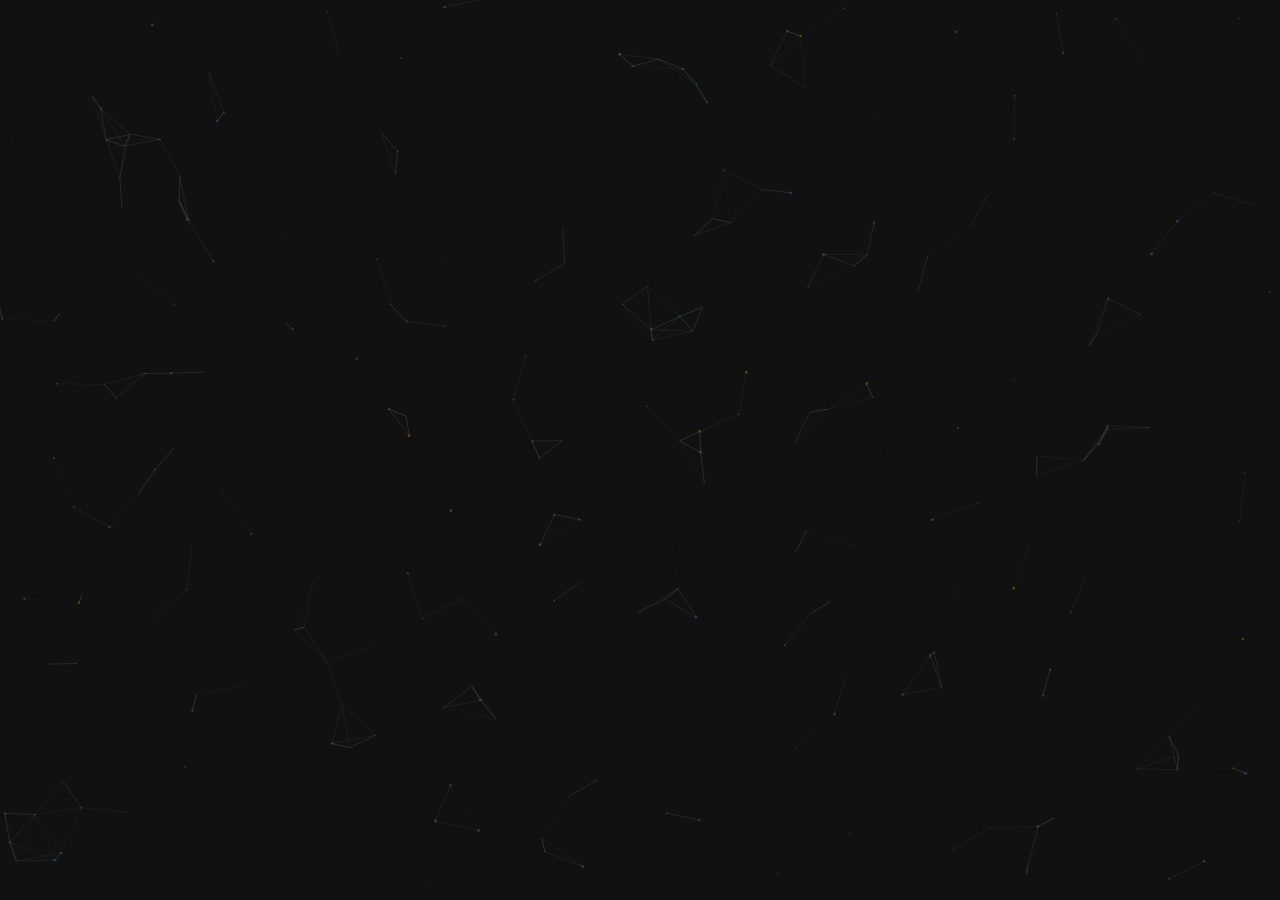
<file: index.html>
<!DOCTYPE html>
<html>
    <head>
        
        <!-- General -->
        <meta charset="UTF-8">
        <meta name="viewport" content="width=device-width, initial-scale=1">
        <meta http-equiv="Content-Language" content="en">
        <title>Portfolio</title>


        <!-- Imports -->
        
        <!-- Mobile -->
        <script src="./assets/js/desktop/mobile_checker.js"></script>

        <link rel="icon" href="./assets/images/IconPage.png">
        <link rel="stylesheet" href="assets/css/general-tooltip.css">
        <link rel="stylesheet" href="assets/css/general-skills.css">
        <link rel="stylesheet" href="assets/css/desktop.css">
        <link rel="stylesheet" href="assets/css/desktop-tabs.css">
        <script src="./assets/libs/js/waff-query.min.js"></script>
        <script src="./assets/libs/js/waff-effects.min.js"></script>
        <script src="./assets/js/desktop/desktop_fade_io_controller.js"></script>
    </head>
    <body >


        <!-- Content -->
        <div id="content">

            <!-- ParticleJS background -->
            <script src="./assets/libs/js/particles.min.js"></script>
            <script src="./assets/js/desktop/desktop_background_controller.js"></script>

            <!-- Interface -->
            <div id="interface">


                
            
                <!-- Left side -->
                <header class="panel left">

                    <!-- Avatar -->
                    <div class="avatar-wrapper" onclick="window.location='./'">
                        <img class="avatar" alt="Dzikoysk" src="./assets/images/Profile.jpg">
                    </div>

                    <!-- Short -->
                    <p class="desc nick">ㅤㅤChocoreto Stonus</p>
                    <a class="desc desc-link"target="_blank" href="https://github.com/ChocoretoStonus">~ Github.com/ChocoretoStonus</a>
                    <a class="desc desc-link" target="_blank" href="https://www.instagram.com/chocoreto_stonus/">~ Insta.com/ChocoretoStonus</a>
                    <a class="desc desc-link" target="_blank" href="https://chocoreto-stonus.itch.io/">~ Itch.io/ChocoretoStonus</a>

                </header>
                

                
                
                <!-- Right side -->
                <main class="panel right">

                    <!-- TabPane -->
                    <div class="tab-pane">

                        <!-- Tab menu -->
                        <nav class="tabs">
                            <a href="#about" name="about" class="tab">About</a>
                            <a href="#skills" name="skills" class="tab">Skills</a>
                            <a href="#projects" name="projects" class="tab">Projects</a>
                            <!-- <a href="#music" name="music" class="tab">Music</a> -->
                            <a href="#contact" name="contact" class="tab">Contact</a>
                        </nav>
                        
                        <!-- Content of "About" tab -->
                        <div id="about" class="tab-content tab-about"></div>

                        <!-- Content of "Skills" tab -->
                        <div id="skills" class="tab-content tab-skills"></div>

                        <!-- Content of "Projects" tab -->
                        <div id="projects" class="tab-content tab-projects"></div>

                        <!-- Content of "Music" tab -->
                        <div id="music" class="tab-content tab-music"></div>

                        <!-- Content of "Contact" tab -->
                        <div id="contact" class="tab-content tab-contact"></div>
                        
                    </div>
                </main>
                

                <!-- Content loader -->
                <script src="assets/js/content-loader.js"></script>
                <script src="./assets/js/desktop/desktop_content_loader.js"></script>

                <!-- TabPane JS -->
                <script src="assets/js/tabs.js"></script>
            </div>

            
        </div>
        

        <!-- Footer -->
        <footer>~ github.com/ChocoretoStonus</footer>
        
    </body>
 </html>
</file>
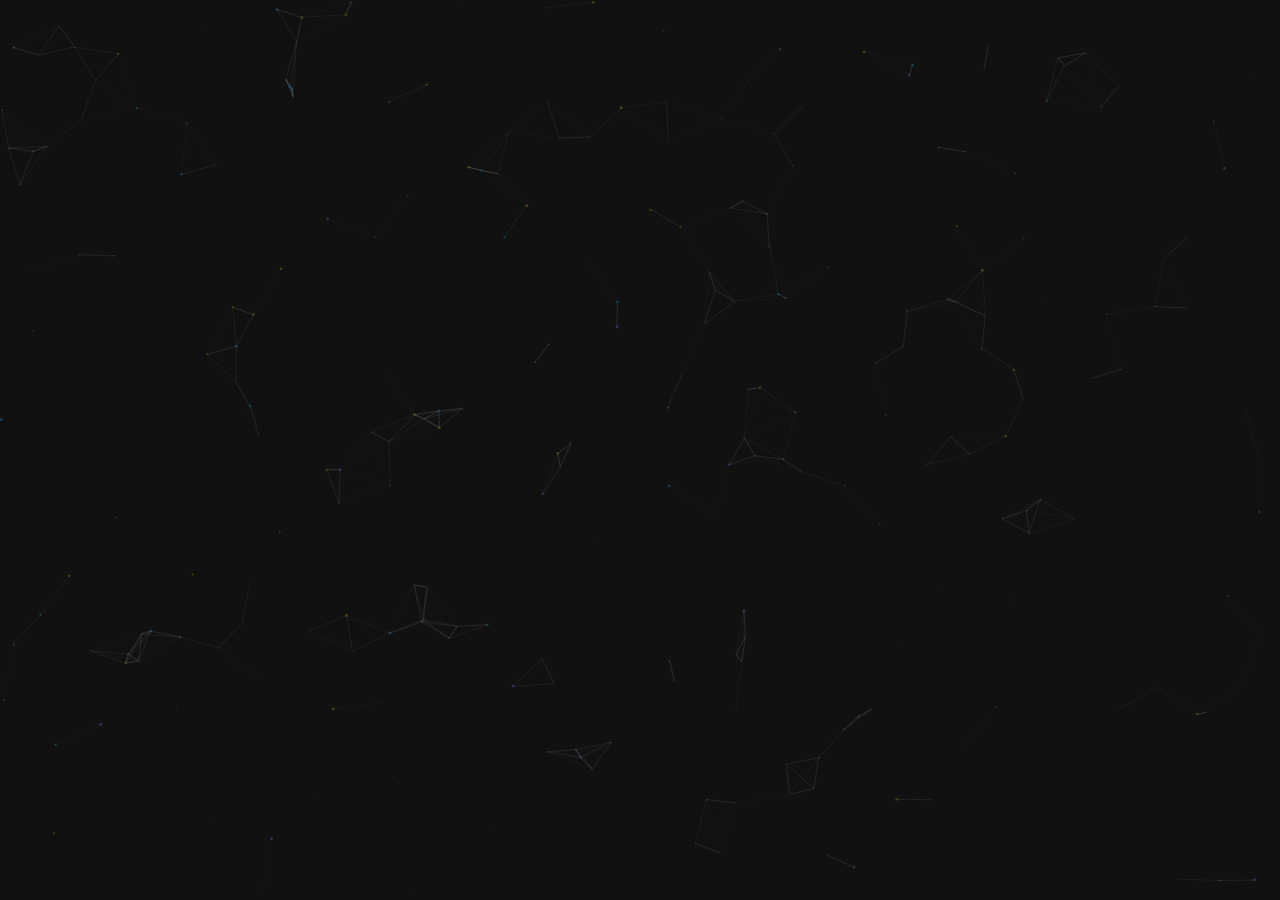
<file: mobile/index.html>
<!DOCTYPE html>
<html>
    <head>
        <!-- General -->
        <meta charset="UTF-8">
        <meta name="viewport" content="width=device-width, initial-scale=1">
        <title>Portfolio</title>

        <!-- Desktop -->
        <script src="../assets/libs/js/mobile-detect.min.js"></script>
        <script src="../assets/js/mobile/desktop_checker.js"></script>


        <!-- Imports -->        
        <link rel="icon" href="../assets/images/IconPage.png">
        <link rel="stylesheet" href="../assets/libs/css/pure-min.css">
        <link rel="stylesheet" href="../assets/libs/css/grids-responsive-min.css">
        <link rel="stylesheet" href="../assets/libs/css/montserrat-font.css">
        <link rel="stylesheet" href="../assets/css/general-tooltip.css">
        <link rel="stylesheet" href="../assets/css/general-skills.css">
        <link rel="stylesheet" href="../assets/css/mobile.css">
        <script src="../assets/libs/js/waff-query.min.js"></script>
        <script src="../assets/libs/js/waff-effects.min.js"></script>
        <script src="../assets/js/mobile/mobile_fade_io_controller.js"></script>

    </head>
    <body class="pure-g">

        <!-- Header -->
        <header class="pure-u-1">

            <!-- Avatar -->
            <div class="avatar-wrapper pure-u-1" >
                <img class="avatar" src="../assets/images/Profile.jpg">
            </div>

            <!-- Short -->
            <p class="desc nick pure-u-1">ChocoretoStonus</p>
            <a class="desc github pure-u-1" href="https://github.com/ChocoretoStonus">github.com/ChocoretoStonus</a>
            <a class="desc github pure-u-1" href="https://stackoverflow.com/users/3426515/dzikoysk">insta.com/ChocoretoStonus</a>
            <a class="desc github pure-u-1" href="https://chocoreto-stonus.itch.io/">chocoreto-stonus.itch.io</a>

        </header>

        <!-- Content -->
        <main class="tab-pane pure-u-1">

            <!-- Menu -->
            <nav class="tabs pure-u-1">
                <a href="#about" name="about" class="about tab pure-u-1">About</a>
                <a href="#skills" name="skills" class="skills tab pure-u-1">Skills</a>
                <a href="#projects" name="projects" class="projects tab pure-u-1">Projects</a>
                <a href="#music" name="music" class="music tab pure-u-1">Music</a>
                <a href="#contact" name="contact" class="contact tab pure-u-1">Contact</a>
            </nav>

            <!-- Content of "About" tab -->
            <div id="about" class="tab-content tab-about pure-u-1"></div>

            <!-- Content of "Skills" tab -->
            <div id="skills" class="tab-content tab-skills pure-u-1"></div>

            <!-- Content of "Projects" tab -->
            <div id="projects" class="tab-content tab-projects pure-u-1"></div>

            <!-- Content of "Music" tab -->
            <div id="music" class="tab-content tab-music pure-u-1"></div>

            <!-- Content of "Contact" tab -->
            <div id="contact" class="tab-content tab-contact pure-u-1"></div>

        </main>

        <!-- Load content -->
        <script src="../assets/js/content-loader.js"></script>
        <script src="../assets/js/mobile/mobile_content.js"></script>

        <!-- TabPane JS -->
        <script src="../assets/js/tabs.js"></script>

        <!-- Footer -->
        <footer class="pure-u-1">~ github.com/ChocoretoStonus</footer>
    </body>
</html>
</file>
<file: assets/css/general-tooltip.css>
.tooltip {
    position: relative;
    display: inline-block;
    color: #c8a4da;
}

.tooltip .tooltiptext {
    visibility: hidden;
    width: 120px;
    background-color: black;
    color: #fff;
    text-align: center;
    border-radius: 6px;
    padding: 5px 0;
    position: absolute;
    z-index: 1;
    bottom: 150%;
    left: 50%;
    margin-left: -60px;
}

.tooltip .tooltiptext::after {
    content: "";
    position: absolute;
    top: 100%;
    left: 50%;
    margin-left: -5px;
    border-width: 5px;
    border-style: solid;
    border-color: black transparent transparent transparent;
}

.tooltip:hover .tooltiptext {
    visibility: visible;
}
</file>
<file: assets/css/general-skills.css>
.skills {
    width: 100%;
}

.skills ul {
    padding: 0;
}

.skills ul li {
    text-align: left;
    display: block;
    height: 47px;
}

.skills ul li p {
    padding-left: 17px;
    color: #111111;
    line-height: 40px;
    font-family: 'Montserrat Light';
    border: 1px dashed #2992B8;
}

.skill1 {
    width: 100%;
}

.skill2 {
    width: 95%;
}

.skill3 {
    width: 50%;
}

.skill4 {
    width: 14%;
    min-width: 50px;
}

.skill5 {
    width: 12%;
}

.otherSkills {
    width: 100%;
    background: #303030;
    padding: 1px 10px 1px;
    color: white;
    font-family: 'Montserrat Light';
}

h3 {

}

.otherSkills span {
    display: block;
    width: 100%;
    height: 5px;
    margin-left: -10px;
}
</file>
<file: assets/css/desktop.css>
@import url("../libs/css/montserrat-font.css");

html, body {
    width: 100vw;
    height: 100vh;
    margin: 0;
    padding: 0;
    min-height: 210px;

    color: white;
    font-family: 'Montserrat Light', serif;
    overflow: hidden;
    background-color: #111111;
}

body {
    min-height: 100vh;
}

body::before {
    opacity: 0.7;
}

#content {
    position: relative;
    width: 100%;
    height: 100%;
}

#content::before {
    content: "";
    display: block;
    position: absolute;
    width: 100%;
    height: 100%;
    background: rgba(0,0,0,0);
}

#content .particles-js-canvas-el {
    position: absolute;
    opacity: 0;
}

#interface {
    position: fixed;
    top: 0;
    bottom: 0;
    left: 0;
    right: 0;
    display: flex;
    justify-content: center;
    align-items: center;
    pointer-events: none;
}

#interface .panel {
    display: inline-block;
    height: 400px;
    pointer-events:all;
    background-color: rgba(31, 31, 31, 0.9);
    -webkit-box-shadow: 10px 10px 5px 0 rgba(0,0,0, 0.4);
    -moz-box-shadow: 10px 10px 5px 0 rgba(0,0,0,0.4);
    box-shadow: 10px 10px 5px 0 rgba(0,0,0,0.4);
}

#interface .left {
    width: 210px;
    border-right: 1px solid #3e3e3e;
    opacity: 0;
}

#interface .right {
    width: 600px;
    opacity: 0;
}

#interface .avatar {
    width: 150px;
}

#interface .avatar-wrapper {
    border-radius: 50%;
    width: 150px;
    height: 150px;
    position: relative;
    margin-top: 27px;
    margin-left: 27px;
    margin-bottom: 27px;
    overflow: hidden;
    cursor: pointer;
}

#interface .left .desc {
    margin: 0 0 0 17px;
    font-size: 14px;
    width: 100%;
    display: block;
}

#interface .left .nick {
    margin-bottom: 10px;
}

#interface .left .desc-link {
    font-size: 12px;
    margin-top: 4px;
    margin-left: 19px;
}

.brainfuck-theme {
    word-wrap: break-word;
    color: #3e3e3e;
    font-size: 13px;
    -webkit-touch-callout: none;
    -webkit-user-select: none;
    -khtml-user-select: none;
    -moz-user-select: none;
    -ms-user-select: none;
    user-select: none;
}

footer {
    position: fixed;
    bottom: 7px;
    color: white;
    text-align: center;
    font-size: 11px;
    left: calc(50% - 44px);
    opacity: 0;
}

ul li {
    margin-top: 1px;
}

a {
    text-decoration: none;
    /*
    color: #06ffde;
    */
    color: #c8a4da;
}

.color {
    color: #c8a4da;
    font-weight: bold;
    font-family: sans-serif;
    font-size: 11px;
}

.comma {
    font-family: monospace;
}

ul {
    margin-top: 0;
    padding-top: 0;
}
</file>
<file: assets/css/desktop-tabs.css>
.tab-pane {
    width: 100%;
    position: relative;
}

.tab-content {
    max-height: 0;
    margin-top: 17px;
    margin-left: 17px;
    right: 50px;
    pointer-events: none;
    opacity: 0;
    width: 560px;
    display: none;
    font-size: 15px;
}

.tab-content.open {
    display: block;
    max-height: none;
    pointer-events: all;
    opacity: 0;
}

.tabs {
    display: flex;
    margin-left: 27px;
}

.tab {
    color: white;
    font-size: 14px;
    padding: 12px 17px;
    cursor: pointer;
    transition: box-shadow 0.25s ease;
}

.tab:hover,
.tab.open {
    border-bottom: 2px solid #a5a5a5 /*#06ffde*/;
}
</file>
<file: assets/libs/css/grids-responsive-min.css>
/*!
Pure v0.6.0
Copyright 2014 Yahoo! Inc. All rights reserved.
Licensed under the BSD License.
https://github.com/yahoo/pure/blob/master/LICENSE.md
*/
@media screen and (min-width:35.5em){.pure-u-sm-1,.pure-u-sm-1-1,.pure-u-sm-1-2,.pure-u-sm-1-3,.pure-u-sm-2-3,.pure-u-sm-1-4,.pure-u-sm-3-4,.pure-u-sm-1-5,.pure-u-sm-2-5,.pure-u-sm-3-5,.pure-u-sm-4-5,.pure-u-sm-5-5,.pure-u-sm-1-6,.pure-u-sm-5-6,.pure-u-sm-1-8,.pure-u-sm-3-8,.pure-u-sm-5-8,.pure-u-sm-7-8,.pure-u-sm-1-12,.pure-u-sm-5-12,.pure-u-sm-7-12,.pure-u-sm-11-12,.pure-u-sm-1-24,.pure-u-sm-2-24,.pure-u-sm-3-24,.pure-u-sm-4-24,.pure-u-sm-5-24,.pure-u-sm-6-24,.pure-u-sm-7-24,.pure-u-sm-8-24,.pure-u-sm-9-24,.pure-u-sm-10-24,.pure-u-sm-11-24,.pure-u-sm-12-24,.pure-u-sm-13-24,.pure-u-sm-14-24,.pure-u-sm-15-24,.pure-u-sm-16-24,.pure-u-sm-17-24,.pure-u-sm-18-24,.pure-u-sm-19-24,.pure-u-sm-20-24,.pure-u-sm-21-24,.pure-u-sm-22-24,.pure-u-sm-23-24,.pure-u-sm-24-24{display:inline-block;*display:inline;zoom:1;letter-spacing:normal;word-spacing:normal;vertical-align:top;text-rendering:auto}.pure-u-sm-1-24{width:4.1667%;*width:4.1357%}.pure-u-sm-1-12,.pure-u-sm-2-24{width:8.3333%;*width:8.3023%}.pure-u-sm-1-8,.pure-u-sm-3-24{width:12.5%;*width:12.469%}.pure-u-sm-1-6,.pure-u-sm-4-24{width:16.6667%;*width:16.6357%}.pure-u-sm-1-5{width:20%;*width:19.969%}.pure-u-sm-5-24{width:20.8333%;*width:20.8023%}.pure-u-sm-1-4,.pure-u-sm-6-24{width:25%;*width:24.969%}.pure-u-sm-7-24{width:29.1667%;*width:29.1357%}.pure-u-sm-1-3,.pure-u-sm-8-24{width:33.3333%;*width:33.3023%}.pure-u-sm-3-8,.pure-u-sm-9-24{width:37.5%;*width:37.469%}.pure-u-sm-2-5{width:40%;*width:39.969%}.pure-u-sm-5-12,.pure-u-sm-10-24{width:41.6667%;*width:41.6357%}.pure-u-sm-11-24{width:45.8333%;*width:45.8023%}.pure-u-sm-1-2,.pure-u-sm-12-24{width:50%;*width:49.969%}.pure-u-sm-13-24{width:54.1667%;*width:54.1357%}.pure-u-sm-7-12,.pure-u-sm-14-24{width:58.3333%;*width:58.3023%}.pure-u-sm-3-5{width:60%;*width:59.969%}.pure-u-sm-5-8,.pure-u-sm-15-24{width:62.5%;*width:62.469%}.pure-u-sm-2-3,.pure-u-sm-16-24{width:66.6667%;*width:66.6357%}.pure-u-sm-17-24{width:70.8333%;*width:70.8023%}.pure-u-sm-3-4,.pure-u-sm-18-24{width:75%;*width:74.969%}.pure-u-sm-19-24{width:79.1667%;*width:79.1357%}.pure-u-sm-4-5{width:80%;*width:79.969%}.pure-u-sm-5-6,.pure-u-sm-20-24{width:83.3333%;*width:83.3023%}.pure-u-sm-7-8,.pure-u-sm-21-24{width:87.5%;*width:87.469%}.pure-u-sm-11-12,.pure-u-sm-22-24{width:91.6667%;*width:91.6357%}.pure-u-sm-23-24{width:95.8333%;*width:95.8023%}.pure-u-sm-1,.pure-u-sm-1-1,.pure-u-sm-5-5,.pure-u-sm-24-24{width:100%}}@media screen and (min-width:48em){.pure-u-md-1,.pure-u-md-1-1,.pure-u-md-1-2,.pure-u-md-1-3,.pure-u-md-2-3,.pure-u-md-1-4,.pure-u-md-3-4,.pure-u-md-1-5,.pure-u-md-2-5,.pure-u-md-3-5,.pure-u-md-4-5,.pure-u-md-5-5,.pure-u-md-1-6,.pure-u-md-5-6,.pure-u-md-1-8,.pure-u-md-3-8,.pure-u-md-5-8,.pure-u-md-7-8,.pure-u-md-1-12,.pure-u-md-5-12,.pure-u-md-7-12,.pure-u-md-11-12,.pure-u-md-1-24,.pure-u-md-2-24,.pure-u-md-3-24,.pure-u-md-4-24,.pure-u-md-5-24,.pure-u-md-6-24,.pure-u-md-7-24,.pure-u-md-8-24,.pure-u-md-9-24,.pure-u-md-10-24,.pure-u-md-11-24,.pure-u-md-12-24,.pure-u-md-13-24,.pure-u-md-14-24,.pure-u-md-15-24,.pure-u-md-16-24,.pure-u-md-17-24,.pure-u-md-18-24,.pure-u-md-19-24,.pure-u-md-20-24,.pure-u-md-21-24,.pure-u-md-22-24,.pure-u-md-23-24,.pure-u-md-24-24{display:inline-block;*display:inline;zoom:1;letter-spacing:normal;word-spacing:normal;vertical-align:top;text-rendering:auto}.pure-u-md-1-24{width:4.1667%;*width:4.1357%}.pure-u-md-1-12,.pure-u-md-2-24{width:8.3333%;*width:8.3023%}.pure-u-md-1-8,.pure-u-md-3-24{width:12.5%;*width:12.469%}.pure-u-md-1-6,.pure-u-md-4-24{width:16.6667%;*width:16.6357%}.pure-u-md-1-5{width:20%;*width:19.969%}.pure-u-md-5-24{width:20.8333%;*width:20.8023%}.pure-u-md-1-4,.pure-u-md-6-24{width:25%;*width:24.969%}.pure-u-md-7-24{width:29.1667%;*width:29.1357%}.pure-u-md-1-3,.pure-u-md-8-24{width:33.3333%;*width:33.3023%}.pure-u-md-3-8,.pure-u-md-9-24{width:37.5%;*width:37.469%}.pure-u-md-2-5{width:40%;*width:39.969%}.pure-u-md-5-12,.pure-u-md-10-24{width:41.6667%;*width:41.6357%}.pure-u-md-11-24{width:45.8333%;*width:45.8023%}.pure-u-md-1-2,.pure-u-md-12-24{width:50%;*width:49.969%}.pure-u-md-13-24{width:54.1667%;*width:54.1357%}.pure-u-md-7-12,.pure-u-md-14-24{width:58.3333%;*width:58.3023%}.pure-u-md-3-5{width:60%;*width:59.969%}.pure-u-md-5-8,.pure-u-md-15-24{width:62.5%;*width:62.469%}.pure-u-md-2-3,.pure-u-md-16-24{width:66.6667%;*width:66.6357%}.pure-u-md-17-24{width:70.8333%;*width:70.8023%}.pure-u-md-3-4,.pure-u-md-18-24{width:75%;*width:74.969%}.pure-u-md-19-24{width:79.1667%;*width:79.1357%}.pure-u-md-4-5{width:80%;*width:79.969%}.pure-u-md-5-6,.pure-u-md-20-24{width:83.3333%;*width:83.3023%}.pure-u-md-7-8,.pure-u-md-21-24{width:87.5%;*width:87.469%}.pure-u-md-11-12,.pure-u-md-22-24{width:91.6667%;*width:91.6357%}.pure-u-md-23-24{width:95.8333%;*width:95.8023%}.pure-u-md-1,.pure-u-md-1-1,.pure-u-md-5-5,.pure-u-md-24-24{width:100%}}@media screen and (min-width:64em){.pure-u-lg-1,.pure-u-lg-1-1,.pure-u-lg-1-2,.pure-u-lg-1-3,.pure-u-lg-2-3,.pure-u-lg-1-4,.pure-u-lg-3-4,.pure-u-lg-1-5,.pure-u-lg-2-5,.pure-u-lg-3-5,.pure-u-lg-4-5,.pure-u-lg-5-5,.pure-u-lg-1-6,.pure-u-lg-5-6,.pure-u-lg-1-8,.pure-u-lg-3-8,.pure-u-lg-5-8,.pure-u-lg-7-8,.pure-u-lg-1-12,.pure-u-lg-5-12,.pure-u-lg-7-12,.pure-u-lg-11-12,.pure-u-lg-1-24,.pure-u-lg-2-24,.pure-u-lg-3-24,.pure-u-lg-4-24,.pure-u-lg-5-24,.pure-u-lg-6-24,.pure-u-lg-7-24,.pure-u-lg-8-24,.pure-u-lg-9-24,.pure-u-lg-10-24,.pure-u-lg-11-24,.pure-u-lg-12-24,.pure-u-lg-13-24,.pure-u-lg-14-24,.pure-u-lg-15-24,.pure-u-lg-16-24,.pure-u-lg-17-24,.pure-u-lg-18-24,.pure-u-lg-19-24,.pure-u-lg-20-24,.pure-u-lg-21-24,.pure-u-lg-22-24,.pure-u-lg-23-24,.pure-u-lg-24-24{display:inline-block;*display:inline;zoom:1;letter-spacing:normal;word-spacing:normal;vertical-align:top;text-rendering:auto}.pure-u-lg-1-24{width:4.1667%;*width:4.1357%}.pure-u-lg-1-12,.pure-u-lg-2-24{width:8.3333%;*width:8.3023%}.pure-u-lg-1-8,.pure-u-lg-3-24{width:12.5%;*width:12.469%}.pure-u-lg-1-6,.pure-u-lg-4-24{width:16.6667%;*width:16.6357%}.pure-u-lg-1-5{width:20%;*width:19.969%}.pure-u-lg-5-24{width:20.8333%;*width:20.8023%}.pure-u-lg-1-4,.pure-u-lg-6-24{width:25%;*width:24.969%}.pure-u-lg-7-24{width:29.1667%;*width:29.1357%}.pure-u-lg-1-3,.pure-u-lg-8-24{width:33.3333%;*width:33.3023%}.pure-u-lg-3-8,.pure-u-lg-9-24{width:37.5%;*width:37.469%}.pure-u-lg-2-5{width:40%;*width:39.969%}.pure-u-lg-5-12,.pure-u-lg-10-24{width:41.6667%;*width:41.6357%}.pure-u-lg-11-24{width:45.8333%;*width:45.8023%}.pure-u-lg-1-2,.pure-u-lg-12-24{width:50%;*width:49.969%}.pure-u-lg-13-24{width:54.1667%;*width:54.1357%}.pure-u-lg-7-12,.pure-u-lg-14-24{width:58.3333%;*width:58.3023%}.pure-u-lg-3-5{width:60%;*width:59.969%}.pure-u-lg-5-8,.pure-u-lg-15-24{width:62.5%;*width:62.469%}.pure-u-lg-2-3,.pure-u-lg-16-24{width:66.6667%;*width:66.6357%}.pure-u-lg-17-24{width:70.8333%;*width:70.8023%}.pure-u-lg-3-4,.pure-u-lg-18-24{width:75%;*width:74.969%}.pure-u-lg-19-24{width:79.1667%;*width:79.1357%}.pure-u-lg-4-5{width:80%;*width:79.969%}.pure-u-lg-5-6,.pure-u-lg-20-24{width:83.3333%;*width:83.3023%}.pure-u-lg-7-8,.pure-u-lg-21-24{width:87.5%;*width:87.469%}.pure-u-lg-11-12,.pure-u-lg-22-24{width:91.6667%;*width:91.6357%}.pure-u-lg-23-24{width:95.8333%;*width:95.8023%}.pure-u-lg-1,.pure-u-lg-1-1,.pure-u-lg-5-5,.pure-u-lg-24-24{width:100%}}@media screen and (min-width:80em){.pure-u-xl-1,.pure-u-xl-1-1,.pure-u-xl-1-2,.pure-u-xl-1-3,.pure-u-xl-2-3,.pure-u-xl-1-4,.pure-u-xl-3-4,.pure-u-xl-1-5,.pure-u-xl-2-5,.pure-u-xl-3-5,.pure-u-xl-4-5,.pure-u-xl-5-5,.pure-u-xl-1-6,.pure-u-xl-5-6,.pure-u-xl-1-8,.pure-u-xl-3-8,.pure-u-xl-5-8,.pure-u-xl-7-8,.pure-u-xl-1-12,.pure-u-xl-5-12,.pure-u-xl-7-12,.pure-u-xl-11-12,.pure-u-xl-1-24,.pure-u-xl-2-24,.pure-u-xl-3-24,.pure-u-xl-4-24,.pure-u-xl-5-24,.pure-u-xl-6-24,.pure-u-xl-7-24,.pure-u-xl-8-24,.pure-u-xl-9-24,.pure-u-xl-10-24,.pure-u-xl-11-24,.pure-u-xl-12-24,.pure-u-xl-13-24,.pure-u-xl-14-24,.pure-u-xl-15-24,.pure-u-xl-16-24,.pure-u-xl-17-24,.pure-u-xl-18-24,.pure-u-xl-19-24,.pure-u-xl-20-24,.pure-u-xl-21-24,.pure-u-xl-22-24,.pure-u-xl-23-24,.pure-u-xl-24-24{display:inline-block;*display:inline;zoom:1;letter-spacing:normal;word-spacing:normal;vertical-align:top;text-rendering:auto}.pure-u-xl-1-24{width:4.1667%;*width:4.1357%}.pure-u-xl-1-12,.pure-u-xl-2-24{width:8.3333%;*width:8.3023%}.pure-u-xl-1-8,.pure-u-xl-3-24{width:12.5%;*width:12.469%}.pure-u-xl-1-6,.pure-u-xl-4-24{width:16.6667%;*width:16.6357%}.pure-u-xl-1-5{width:20%;*width:19.969%}.pure-u-xl-5-24{width:20.8333%;*width:20.8023%}.pure-u-xl-1-4,.pure-u-xl-6-24{width:25%;*width:24.969%}.pure-u-xl-7-24{width:29.1667%;*width:29.1357%}.pure-u-xl-1-3,.pure-u-xl-8-24{width:33.3333%;*width:33.3023%}.pure-u-xl-3-8,.pure-u-xl-9-24{width:37.5%;*width:37.469%}.pure-u-xl-2-5{width:40%;*width:39.969%}.pure-u-xl-5-12,.pure-u-xl-10-24{width:41.6667%;*width:41.6357%}.pure-u-xl-11-24{width:45.8333%;*width:45.8023%}.pure-u-xl-1-2,.pure-u-xl-12-24{width:50%;*width:49.969%}.pure-u-xl-13-24{width:54.1667%;*width:54.1357%}.pure-u-xl-7-12,.pure-u-xl-14-24{width:58.3333%;*width:58.3023%}.pure-u-xl-3-5{width:60%;*width:59.969%}.pure-u-xl-5-8,.pure-u-xl-15-24{width:62.5%;*width:62.469%}.pure-u-xl-2-3,.pure-u-xl-16-24{width:66.6667%;*width:66.6357%}.pure-u-xl-17-24{width:70.8333%;*width:70.8023%}.pure-u-xl-3-4,.pure-u-xl-18-24{width:75%;*width:74.969%}.pure-u-xl-19-24{width:79.1667%;*width:79.1357%}.pure-u-xl-4-5{width:80%;*width:79.969%}.pure-u-xl-5-6,.pure-u-xl-20-24{width:83.3333%;*width:83.3023%}.pure-u-xl-7-8,.pure-u-xl-21-24{width:87.5%;*width:87.469%}.pure-u-xl-11-12,.pure-u-xl-22-24{width:91.6667%;*width:91.6357%}.pure-u-xl-23-24{width:95.8333%;*width:95.8023%}.pure-u-xl-1,.pure-u-xl-1-1,.pure-u-xl-5-5,.pure-u-xl-24-24{width:100%}}
</file>
<file: assets/libs/css/montserrat-font.css>
@font-face {
    font-family: 'Montserrat Light';
    src: url("[data-uri]") format("woff2"),url("[data-uri]") format("woff"),url("fonts/montserrat-light.ttf") format("truetype"),url("fonts/montserrat-light.svg#montserratlight") format("svg");
    font-weight: normal;
    font-style: normal
}
</file>
<file: assets/css/mobile.css>
html {
    background-color: #111111;
}

body {
    max-width: 780px;
    margin: 10px 17px 14px 17px;

    font-family: 'Montserrat Light', serif !important;
    text-align: center;

    -webkit-box-shadow: 10px 10px 5px 0 rgba(0,0,0, 0.75);
    -moz-box-shadow: 10px 10px 5px 0 rgba(0,0,0,0.75);
    box-shadow: 10px 10px 5px 0 rgba(0,0,0,0.75);
    background-color: rgba(31, 31, 31, 0.9);
    color: white;
}

.pure-g [class*="pure-u"] {
    font-family: 'Montserrat Light', serif;
}

header {
    padding: 27px 0 17px 0;
    opacity: 0;
    border-bottom: 1px solid #3e3e3e;
    font-size: 14px;
}

.avatar {
    width: 50%;
    max-width: 300px;
    border-radius: 50% !important;
    cursor: pointer;
}

nav {
    color: lightgray;
    opacity: 0;
    font-size: 14px;
}

.tab-content {
    display: none;
    opacity: 0;
    max-height: 0;
    pointer-events: none;
    margin: 0;
    width: auto;
    padding: 17px 17px 17px 17px;
    border-top: 1px solid #3e3e3e;
    border-bottom: 1px solid #3e3e3e;
    font-size: 14px;
}

.tab-content.open {
    display: block;
    opacity: 0;
    max-height: none;
    pointer-events: all;
}

.tab.open {
    color: white;
    background-color: #373737;
}

.list-title {
    font-size: 15px;
}

.list-title:before {
    content: '~ ';
}

.list-title:after {
    content: ' ~';
}

.brainfuck-theme {
    word-wrap: break-word;
    color: #3e3e3e;
    font-size: 13px;
    -webkit-touch-callout: none;
    -webkit-user-select: none;
    -khtml-user-select: none;
    -moz-user-select: none;
    -ms-user-select: none;
    user-select: none;
}

footer {
    font-size: 10px;
    margin: 17px 0 17px 0;
    opacity: 0;
}

/* General */

.projects-list li {
    margin: 0 0 5px 0;
}

ul {
    list-style-type: none;
    padding: 0;
}

li {
    padding: 0;
}

a {
    color: #c8a4da;
    text-decoration: none;
}
</file>
